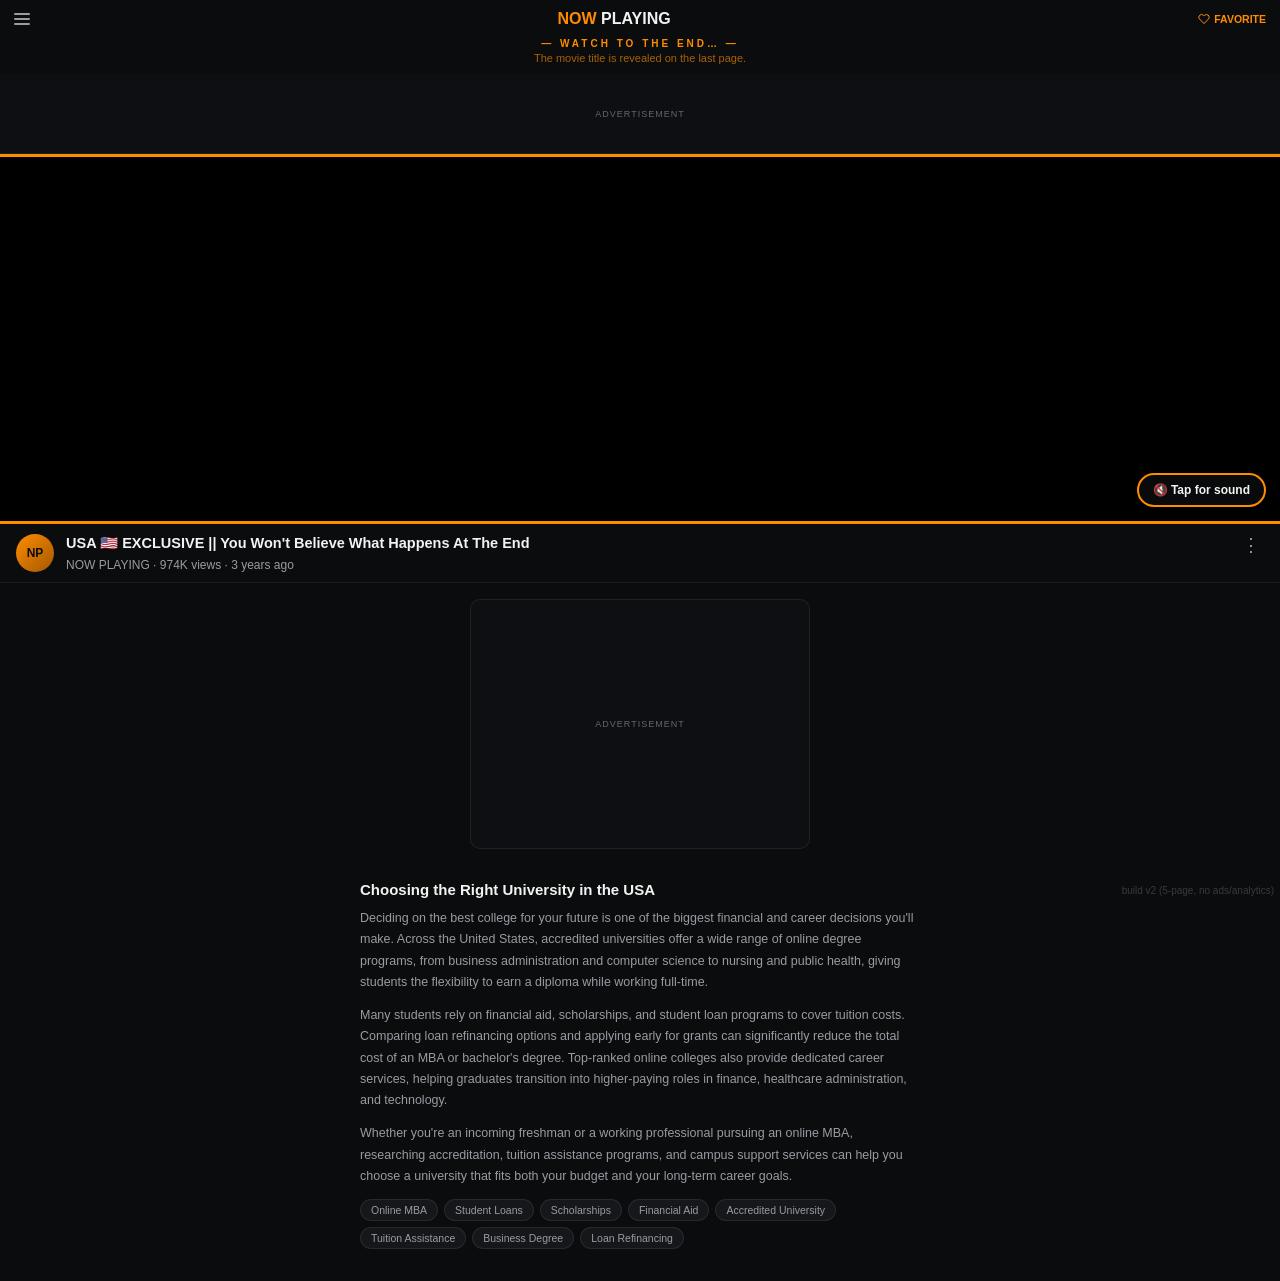
<file: video-playing/index.html>
<!DOCTYPE html>
<html lang="en">
<head>
<meta charset="UTF-8">
<meta name="viewport" content="width=device-width, initial-scale=1.0, maximum-scale=1, user-scalable=no">
<title>Now Playing — Video</title>

<link rel="preconnect" href="https://www.googletagmanager.com">
<link rel="preconnect" href="https://securepubads.g.doubleclick.net">
<link rel="preconnect" href="https://pagead2.googlesyndication.com">
<link rel="preconnect" href="https://tpc.googlesyndication.com">
<script async src="https://securepubads.g.doubleclick.net/tag/js/gpt.js" crossorigin="anonymous"></script>
<script>window.googletag = window.googletag || {cmd: []};</script>
<script async src="https://www.googletagmanager.com/gtag/js?id=G-G176TZC8TC"></script>
<script>
  window.dataLayer = window.dataLayer || [];
  function gtag(){dataLayer.push(arguments);}
  gtag('js', new Date());
  gtag('config', 'G-G176TZC8TC');
</script>

<link rel="preload" as="image" href="https://pub-5f52dd93f3804fbcb113f853eb38a385.r2.dev/YOUR-THUMBNAIL-FILE.jpg" fetchpriority="high">
<meta name="view-transition" content="same-origin">
<style>
  html, body { background: #0b0c0e; }
  .tap-sound-btn {
    position: absolute;
    bottom: 14px;
    right: 14px;
    z-index: 6;
    background: rgba(11,12,14,0.85);
    border: 2px solid var(--orange);
    border-radius: 20px;
    color: var(--text);
    font-family: inherit;
    font-size: 12px;
    font-weight: 700;
    padding: 8px 14px;
    display: flex;
    align-items: center;
    gap: 6px;
    cursor: pointer;
  }
  .tap-sound-btn.hide { display: none; }
</style>
<link rel="stylesheet" href="/assets/style.css">
</head>
<body>

<div class="page-header">
  <div class="hamburger"><span></span><span></span><span></span></div>
  <div class="logo"><span class="now">NOW</span> <span class="playing">PLAYING</span></div>
  <div class="favorite">
    <svg viewBox="0 0 24 24" fill="none" stroke-width="2" stroke-linecap="round" stroke-linejoin="round"><path d="M20.8 4.6a5.5 5.5 0 0 0-7.8 0L12 5.6l-1-1a5.5 5.5 0 0 0-7.8 7.8l1 1L12 21l7.8-7.6 1-1a5.5 5.5 0 0 0 0-7.8z"/></svg>
    FAVORITE
  </div>
</div>

<div class="teaser">
  <div class="teaser-label">— WATCH TO THE END… —</div>
  <div class="teaser-sub">The movie title is revealed on the last page.</div>
</div>

<div class="ad-slot-top">
  <div class="ad-label">Advertisement</div>
  <div id="div-gpt-ad-1786877210701-0"></div>
</div>

<div class="frame">
  <video id="bgVideo"
         poster="https://pub-5f52dd93f3804fbcb113f853eb38a385.r2.dev/YOUR-THUMBNAIL-FILE.jpg"
         src="https://pub-5f52dd93f3804fbcb113f853eb38a385.r2.dev/YOUR-VIDEO-FILE.mp4"
         autoplay muted loop playsinline></video>
  <div class="video-dim" id="videoDim"></div>

  <div class="reveal-loading" id="revealLoading" style="background-image:url('https://pub-5f52dd93f3804fbcb113f853eb38a385.r2.dev/YOUR-THUMBNAIL-FILE.jpg');">
    <div class="reveal-spinner"></div>
  </div>

  <button class="tap-sound-btn hide" id="tapSoundBtn" onclick="unmuteVideo()">🔇 Tap for sound</button>
</div>

<div class="video-meta" id="videoMeta" style="display:none;">
  <div class="video-meta-avatar">NP</div>
  <div class="video-meta-body">
    <div class="video-meta-title">USA 🇺🇸 EXCLUSIVE || You Won't Believe What Happens At The End</div>
    <div class="video-meta-sub">NOW PLAYING · 974K views · 3 years ago</div>
  </div>
  <div class="video-meta-dots">⋮</div>
</div>

<div class="ad-slot-bottom">
  <div class="ad-label">Advertisement</div>
  <div id="div-gpt-ad-1786877374315-0"></div>
</div>

<div class="content-article">
  <h2>Choosing the Right University in the USA</h2>
  <p>Deciding on the best college for your future is one of the biggest financial and career decisions you'll make. Across the United States, accredited universities offer a wide range of online degree programs, from business administration and computer science to nursing and public health, giving students the flexibility to earn a diploma while working full-time.</p>
  <p>Many students rely on financial aid, scholarships, and student loan programs to cover tuition costs. Comparing loan refinancing options and applying early for grants can significantly reduce the total cost of an MBA or bachelor's degree. Top-ranked online colleges also provide dedicated career services, helping graduates transition into higher-paying roles in finance, healthcare administration, and technology.</p>
  <p>Whether you're an incoming freshman or a working professional pursuing an online MBA, researching accreditation, tuition assistance programs, and campus support services can help you choose a university that fits both your budget and your long-term career goals.</p>
  <div class="topic-tags">
    <span>Online MBA</span>
    <span>Student Loans</span>
    <span>Scholarships</span>
    <span>Financial Aid</span>
    <span>Accredited University</span>
    <span>Tuition Assistance</span>
    <span>Business Degree</span>
    <span>Loan Refinancing</span>
  </div>
</div>

<div class="version-tag">build v2 (5-page, no ads/analytics)</div>

<script src="/assets/funnel.js"></script>
<script>
  function unmuteVideo() {
    var v = document.getElementById('bgVideo');
    v.muted = false;
    v.play().catch(function () {});
    document.getElementById('tapSoundBtn').classList.add('hide');
  }

  function revealVideo() {
    document.getElementById('revealLoading').classList.add('hide');
    document.getElementById('videoDim').style.background = 'transparent';
    document.getElementById('videoMeta').style.display = 'flex';

    var v = document.getElementById('bgVideo');
    v.muted = false;
    v.play().then(function () {
      // unmuted play succeeded
    }).catch(function () {
      v.muted = true;
      v.play().catch(function () {});
      document.getElementById('tapSoundBtn').classList.remove('hide');
    });
  }

  setTimeout(revealVideo, 800);
</script>

</body>
</html>
</file>
<file: assets/style.css>
:root {
  --orange: #FF8C00;
  --bg: #0b0c0e;
  --text: #f2f2f0;
  --muted: #9a9ba3;
  --muted-2: #65666e;
}

* {
  box-sizing: border-box;
  margin: 0;
  padding: 0;
}

html, body {
  height: 100%;
}

body {
  background: var(--bg);
  color: var(--text);
  font-family: -apple-system, BlinkMacSystemFont, "Segoe UI", Roboto, Arial, sans-serif;
}

/* AD PLACEHOLDER SPACE (visual only, no ad script) */
.ad-slot-top {
  width: 100%;
  min-height: 80px;
  display: flex;
  flex-direction: column;
  align-items: center;
  justify-content: center;
  background: #0e0f12;
  border-bottom: 1px solid rgba(255,255,255,0.06);
}

.ad-slot-bottom {
  margin: 16px auto 24px;
  width: calc(100% - 32px);
  max-width: 340px;
  min-height: 250px;
  background: #0e0f12;
  border: 1px solid rgba(255,255,255,0.08);
  border-radius: 10px;
  display: flex;
  flex-direction: column;
  align-items: center;
  justify-content: center;
}

.ad-label {
  font-size: 9px;
  letter-spacing: 1px;
  text-transform: uppercase;
  color: var(--muted-2);
}

/* PAGE HEADER */
.page-header {
  display: flex;
  align-items: center;
  justify-content: space-between;
  padding: 10px 14px;
}

.hamburger {
  display: flex;
  flex-direction: column;
  gap: 3px;
  width: 16px;
}

.hamburger span {
  height: 2px;
  background: var(--muted);
  border-radius: 1px;
}

.logo {
  font-size: 16px;
  font-weight: 800;
}

.logo .now { color: var(--orange); }
.logo .playing { color: var(--text); }

.favorite {
  display: flex;
  align-items: center;
  gap: 4px;
  font-size: 10.5px;
  font-weight: 600;
  color: var(--orange);
}

.favorite svg {
  width: 12px;
  height: 12px;
  stroke: var(--orange);
}

/* TEASER */
.teaser {
  text-align: center;
  padding: 0 16px 10px;
}

.teaser-label {
  font-size: 10px;
  font-weight: 700;
  letter-spacing: 3px;
  color: var(--orange);
  margin-bottom: 3px;
}

.teaser-sub {
  font-size: 11px;
  color: rgba(255,140,0,0.65);
}

/* FRAME (background image or video) */
.frame {
  position: relative;
  border-top: 3px solid var(--orange);
  border-bottom: 3px solid var(--orange);
  background: #000;
  min-height: 370px;
  overflow: hidden;
}

.frame img,
.frame video {
  position: absolute;
  top: 0;
  left: 0;
  width: 100%;
  height: 100%;
  object-fit: cover;
  view-transition-name: video-image;
}

.video-dim {
  position: absolute;
  top: 0;
  left: 0;
  width: 100%;
  height: 100%;
  background: linear-gradient(180deg, rgba(6,7,9,0.20) 0%, rgba(6,7,9,0.38) 35%, rgba(6,7,9,0.65) 75%);
}

.stage {
  position: relative;
  z-index: 2;
  display: flex;
  align-items: center;
  justify-content: center;
  padding: 14px;
}

.wrap {
  width: 100%;
  max-width: 340px;
}

.modal {
  width: 100%;
  background: rgba(10,11,13,0.96);
  border: 3px solid var(--orange);
  border-radius: 16px;
  padding: 16px 18px 14px;
  min-height: 335px;
  display: flex;
  flex-direction: column;
  justify-content: center;
}

.card {
  display: flex;
  flex-direction: column;
  align-items: center;
  text-align: center;
}

/* BADGE ICON */
.badge {
  width: 38px;
  height: 38px;
  border-radius: 50%;
  display: flex;
  align-items: center;
  justify-content: center;
  margin-bottom: 8px;
  position: relative;
  background: #141517;
}

.badge.restricted { border: 2.5px solid #e5342c; }

.badge.restricted::after {
  content: '';
  position: absolute;
  width: 2px;
  height: 44px;
  background: #e5342c;
  transform: rotate(45deg);
}

.badge.plain { border: 2.5px solid var(--orange); }

.badge span {
  font-size: 11px;
  font-weight: 800;
  color: #fff;
}

.badge.plain span { font-size: 16px; }

h1 {
  font-size: 15.5px;
  font-weight: 700;
  margin-bottom: 6px;
}

p.desc {
  font-size: 12px;
  color: var(--muted);
  line-height: 1.45;
  margin-bottom: 6px;
  max-width: 300px;
}

p.desc b { color: var(--text); font-weight: 600; }

.legal-link {
  font-size: 11px;
  font-weight: 700;
  color: var(--orange);
  margin-bottom: 9px;
  cursor: pointer;
}

.divider {
  width: 100%;
  height: 1px;
  background: rgba(255,255,255,0.1);
  margin-bottom: 9px;
}

.verify-visual {
  width: 100%;
  height: 3px;
  background: rgba(255,255,255,0.1);
  border-radius: 2px;
  overflow: hidden;
  margin-bottom: 12px;
  display: none;
}

.verify-visual.show { display: block; }

.verify-visual .bar {
  height: 100%;
  width: 0%;
  background: var(--orange);
  border-radius: 2px;
  transition: width 1.1s linear;
}

.gate-btn {
  width: 100%;
  padding: 9px 16px;
  font-family: inherit;
  font-size: 13px;
  font-weight: 700;
  color: var(--text);
  background: transparent;
  border: 2px solid var(--orange);
  border-radius: 10px;
  cursor: pointer;
  margin-bottom: 6px;
}

.gate-btn:last-child { margin-bottom: 0; }

/* LOADING STATE (skeleton) */
.loading-state {
  display: none;
  flex-direction: column;
  align-items: center;
}

.loading-state.active { display: flex; }

.skeleton {
  background: #202126;
  border-radius: 6px;
}

.sk-badge { width: 38px; height: 38px; border-radius: 50%; margin-bottom: 10px; }
.sk-line { height: 11px; }
.sk-title { width: 72%; height: 14px; margin-bottom: 8px; }
.sk-desc1 { width: 92%; margin-bottom: 5px; }
.sk-desc2 { width: 84%; margin-bottom: 5px; }
.sk-desc3 { width: 60%; margin-bottom: 9px; }
.sk-link { width: 44%; height: 10px; margin-bottom: 9px; }
.sk-divider { width: 100%; height: 1px; background: rgba(255,255,255,0.08); margin-bottom: 9px; }
.sk-btn { width: 100%; height: 44px; border-radius: 10px; margin-bottom: 6px; }

.loading-tag {
  display: flex;
  align-items: center;
  gap: 6px;
  margin-top: 9px;
  font-size: 11px;
  font-weight: 600;
  color: var(--muted-2);
}

.loading-tag .dot {
  width: 5px;
  height: 5px;
  border-radius: 50%;
  background: var(--orange);
  animation: pulseDot 1.2s ease-in-out infinite;
}

@keyframes pulseDot {
  0%, 100% { opacity: 0.25; }
  50% { opacity: 1; }
}

/* REVEAL LOADING OVERLAY (video-playing page only) */
.reveal-loading {
  display: flex;
  position: absolute;
  top: 0;
  left: 0;
  width: 100%;
  height: 100%;
  z-index: 5;
  background-size: cover;
  background-position: center;
  align-items: center;
  justify-content: center;
}

.reveal-loading.hide { display: none; }

.reveal-loading::before {
  content: '';
  position: absolute;
  top: 0;
  left: 0;
  width: 100%;
  height: 100%;
  background: rgba(6,7,9,0.55);
}

.reveal-spinner {
  position: relative;
  width: 34px;
  height: 34px;
  border-radius: 50%;
  border: 3px solid rgba(255,140,0,0.25);
  border-top-color: var(--orange);
  animation: spin 0.7s linear infinite;
  z-index: 1;
}

@keyframes spin { to { transform: rotate(360deg); } }

/* VIDEO META (title block, video-playing page only) */
.video-meta {
  display: flex;
  align-items: flex-start;
  gap: 12px;
  padding: 10px 16px;
  border-bottom: 1px solid rgba(255,255,255,0.06);
}

.video-meta-avatar {
  width: 38px;
  height: 38px;
  border-radius: 50%;
  background: linear-gradient(135deg, var(--orange), #a35800);
  display: flex;
  align-items: center;
  justify-content: center;
  font-size: 12px;
  font-weight: 800;
  color: #0b0c0e;
  flex-shrink: 0;
}

.video-meta-body { flex: 1; min-width: 0; }

.video-meta-title {
  font-size: 14.5px;
  font-weight: 700;
  line-height: 1.35;
  margin-bottom: 4px;
}

.video-meta-sub { font-size: 12px; color: var(--muted); }

.video-meta-dots {
  font-size: 18px;
  color: var(--muted);
  line-height: 1;
  padding: 2px 4px;
  flex-shrink: 0;
}

/* CONTENT ARTICLE (high-CPC keyword section) */
.content-article {
  padding: 8px 20px 32px;
  max-width: 600px;
  margin: 0 auto;
}

.content-article h2 {
  font-size: 15px;
  font-weight: 700;
  margin-bottom: 10px;
  color: var(--text);
}

.content-article p {
  font-size: 12.5px;
  line-height: 1.7;
  color: var(--muted);
  margin-bottom: 12px;
}

.topic-tags {
  display: flex;
  flex-wrap: wrap;
  gap: 6px;
  margin-top: 4px;
}

.topic-tags span {
  font-size: 10.5px;
  color: var(--muted);
  background: #16171b;
  border: 1px solid rgba(255,255,255,0.08);
  padding: 4px 10px;
  border-radius: 20px;
}

.version-tag {
  position: fixed;
  bottom: 4px;
  right: 6px;
  font-size: 10px;
  color: #3a3a3a;
  z-index: 99;
}

/* ============ SMOOTH PAGE-TO-PAGE TRANSITIONS ============ */
/* Names these elements so supporting browsers morph them in place
   between pages instead of a hard cross-document jump — makes it feel
   like the popup card is updating, not like a new page loading. */
.page-header { view-transition-name: page-header; }
.teaser { view-transition-name: teaser; }
.frame { view-transition-name: video-frame; }
.video-meta { view-transition-name: video-meta-block; }

/* The background/header/ads stay visually frozen — quick, near-invisible
   crossfade since their content is identical page to page. */
::view-transition-old(root),
::view-transition-new(root) {
  animation-duration: 0.12s;
}

/* The video frame (border/background) and the image inside it are the
   exact same on every page — freeze both completely instead of
   crossfading, so nothing visibly flickers. */
::view-transition-old(video-frame),
::view-transition-new(video-frame),
::view-transition-old(video-image),
::view-transition-new(video-image) {
  animation: none;
  mix-blend-mode: normal;
}

/* The popup card itself gets its own distinct "pop in" animation,
   separate from the rest of the page — this is what sells the illusion
   that it's a popup updating, not a page loading. */
.modal { view-transition-name: popup-modal; }

::view-transition-old(popup-modal) {
  animation: modalPopOut 0.12s cubic-bezier(.4,0,1,1) both;
}

::view-transition-new(popup-modal) {
  animation: modalPopIn 0.16s cubic-bezier(.2,0,.2,1) both;
}

@keyframes modalPopOut {
  from { opacity: 1; transform: scale(1); }
  to { opacity: 0; transform: scale(0.96); }
}

@keyframes modalPopIn {
  from { opacity: 0; transform: scale(0.96); }
  to { opacity: 1; transform: scale(1); }
}
</file>
